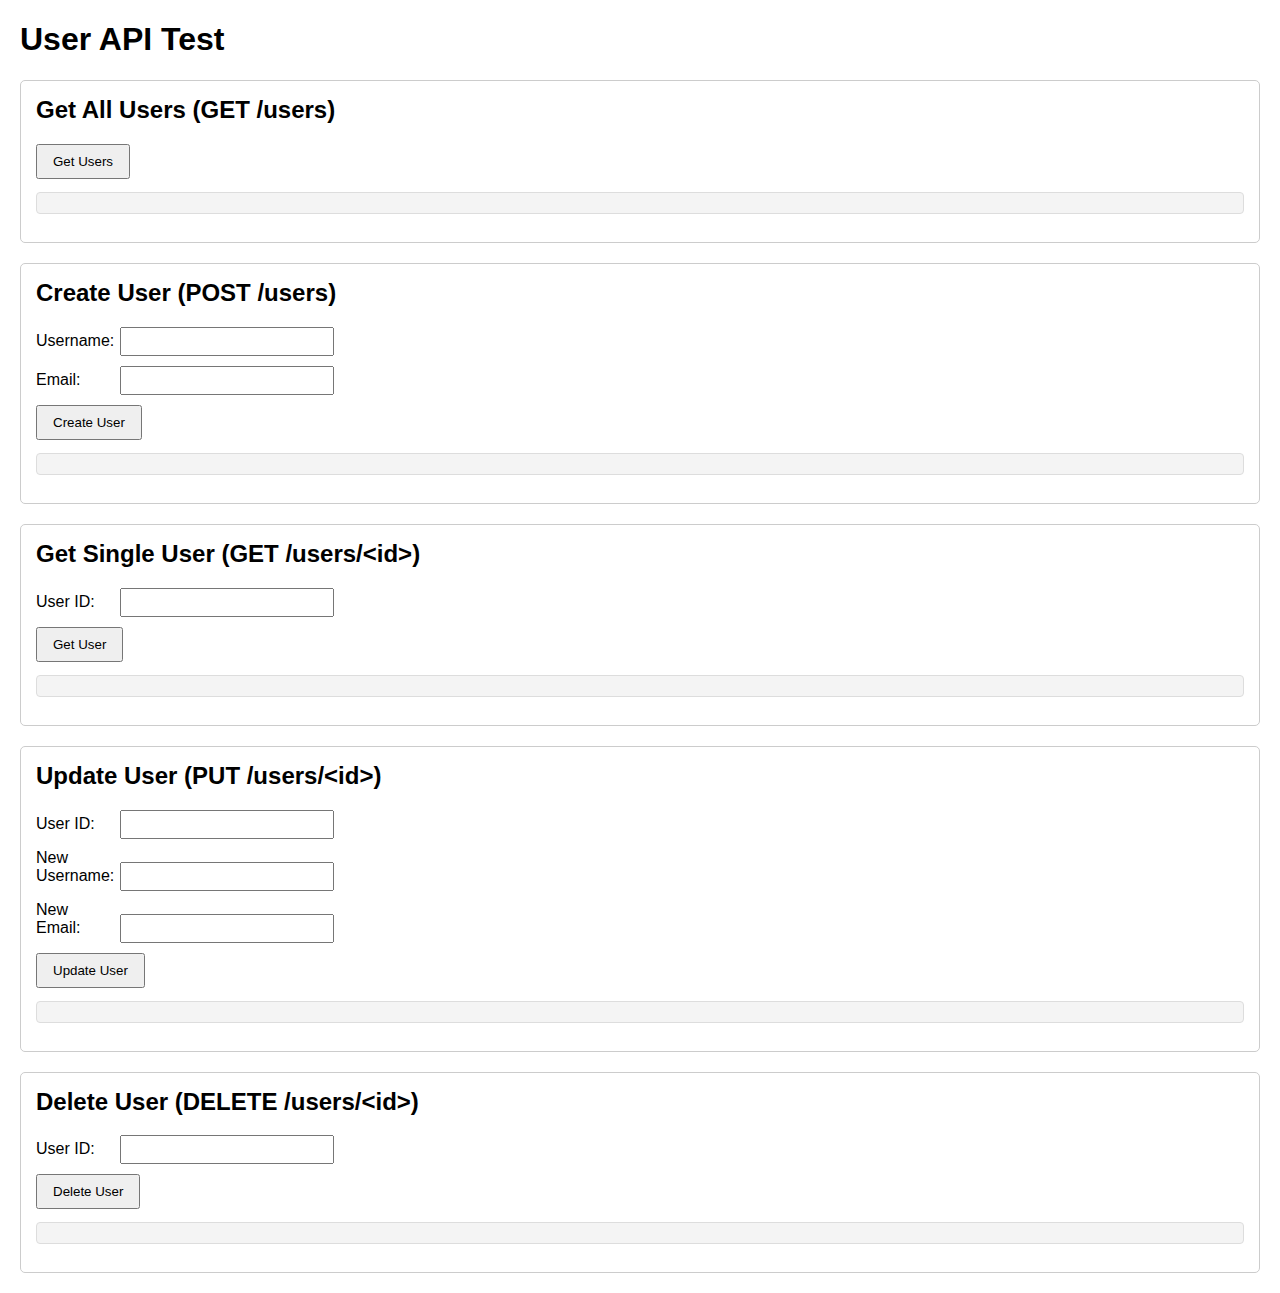
<file: enhanced-rag-app/src/static/index.html>
<!DOCTYPE html>
<html lang="en">
<head>
    <meta charset="UTF-8">
    <link rel="icon" type="image/x-icon" href="/favicon.ico" />
    <meta name="viewport" content="width=device-width, initial-scale=1.0">
    <title>enhanced-rag-app</title>
    <style>
        body { font-family: sans-serif; margin: 20px; }
        .section { margin-bottom: 20px; padding: 15px; border: 1px solid #ccc; border-radius: 5px; }
        h2 { margin-top: 0; }
        label { display: inline-block; width: 80px; margin-bottom: 5px; }
        input[type="text"], input[type="email"], input[type="number"] { margin-bottom: 10px; padding: 5px; width: 200px; }
        button { padding: 8px 15px; margin-right: 10px; cursor: pointer; }
        pre { background-color: #f4f4f4; padding: 10px; border: 1px solid #ddd; border-radius: 4px; white-space: pre-wrap; word-wrap: break-word; }
    </style>
</head>
<body>
    <h1>User API Test</h1>

    <!-- Get All Users -->
    <div class="section">
        <h2>Get All Users (GET /users)</h2>
        <button onclick="getUsers()">Get Users</button>
        <pre id="get-users-result"></pre>
    </div>

    <!-- Create User -->
    <div class="section">
        <h2>Create User (POST /users)</h2>
        <label for="create-username">Username:</label>
        <input type="text" id="create-username" name="username"><br>
        <label for="create-email">Email:</label>
        <input type="email" id="create-email" name="email"><br>
        <button onclick="createUser()">Create User</button>
        <pre id="create-user-result"></pre>
    </div>

    <!-- Get Single User -->
    <div class="section">
        <h2>Get Single User (GET /users/&lt;id&gt;)</h2>
        <label for="get-user-id">User ID:</label>
        <input type="number" id="get-user-id" name="user_id"><br>
        <button onclick="getUser()">Get User</button>
        <pre id="get-user-result"></pre>
    </div>

    <!-- Update User -->
    <div class="section">
        <h2>Update User (PUT /users/&lt;id&gt;)</h2>
        <label for="update-user-id">User ID:</label>
        <input type="number" id="update-user-id" name="user_id"><br>
        <label for="update-username">New Username:</label>
        <input type="text" id="update-username" name="username"><br>
        <label for="update-email">New Email:</label>
        <input type="email" id="update-email" name="email"><br>
        <button onclick="updateUser()">Update User</button>
        <pre id="update-user-result"></pre>
    </div>

    <!-- Delete User -->
    <div class="section">
        <h2>Delete User (DELETE /users/&lt;id&gt;)</h2>
        <label for="delete-user-id">User ID:</label>
        <input type="number" id="delete-user-id" name="user_id"><br>
        <button onclick="deleteUser()">Delete User</button>
        <pre id="delete-user-result"></pre>
    </div>

    <script>
        const API_BASE_URL = '/api/users';

        // Helper function to display results
        function displayResult(elementId, data) {
            document.getElementById(elementId).textContent = JSON.stringify(data, null, 2);
        }

        // Helper function to display errors
        function displayError(elementId, error) {
            document.getElementById(elementId).textContent = `Error: ${error.message || error}`;
        }

        // GET /users
        async function getUsers() {
            const resultElementId = 'get-users-result';
            try {
                const response = await fetch(API_BASE_URL);
                if (!response.ok) throw new Error(`HTTP error! status: ${response.status}`);
                const data = await response.json();
                displayResult(resultElementId, data);
            } catch (error) {
                displayError(resultElementId, error);
            }
        }

        // POST /users
        async function createUser() {
            const resultElementId = 'create-user-result';
            const username = document.getElementById('create-username').value;
            const email = document.getElementById('create-email').value;
            if (!username || !email) {
                displayError(resultElementId, 'Username and email cannot be empty');
                return;
            }
            try {
                const response = await fetch(API_BASE_URL, {
                    method: 'POST',
                    headers: { 'Content-Type': 'application/json' },
                    body: JSON.stringify({ username, email })
                });
                const data = await response.json();
                if (!response.ok) throw new Error(data.message || `HTTP error! status: ${response.status}`);
                displayResult(resultElementId, data);
                // 清空输入框
                document.getElementById('create-username').value = '';
                document.getElementById('create-email').value = '';
            } catch (error) {
                displayError(resultElementId, error);
            }
        }

        // GET /users/<id>
        async function getUser() {
            const resultElementId = 'get-user-result';
            const userId = document.getElementById('get-user-id').value;
            if (!userId) {
                displayError(resultElementId, 'User ID cannot be empty');
                return;
            }
            try {
                const response = await fetch(`${API_BASE_URL}/${userId}`);
                 if (response.status === 404) throw new Error('User not found');
                if (!response.ok) throw new Error(`HTTP error! status: ${response.status}`);
                const data = await response.json();
                displayResult(resultElementId, data);
            } catch (error) {
                displayError(resultElementId, error);
            }
        }

        // PUT /users/<id>
        async function updateUser() {
            const resultElementId = 'update-user-result';
            const userId = document.getElementById('update-user-id').value;
            const username = document.getElementById('update-username').value;
            const email = document.getElementById('update-email').value;
            if (!userId) {
                displayError(resultElementId, 'User ID cannot be empty');
                return;
            }
            const updateData = {};
            if (username) updateData.username = username;
            if (email) updateData.email = email;
            if (Object.keys(updateData).length === 0) {
                 displayError(resultElementId, 'Please enter a username or email to update');
                 return;
            }

            try {
                const response = await fetch(`${API_BASE_URL}/${userId}`, {
                    method: 'PUT',
                    headers: { 'Content-Type': 'application/json' },
                    body: JSON.stringify(updateData)
                });
                if (response.status === 404) throw new Error('User not found');
                const data = await response.json();
                 if (!response.ok) throw new Error(data.message || `HTTP error! status: ${response.status}`);
                displayResult(resultElementId, data);
                 // Clear input fields
                document.getElementById('update-username').value = '';
                document.getElementById('update-email').value = '';
            } catch (error) {
                displayError(resultElementId, error);
            }
        }

        // DELETE /users/<id>
        async function deleteUser() {
            const resultElementId = 'delete-user-result';
            const userId = document.getElementById('delete-user-id').value;
            if (!userId) {
                displayError(resultElementId, 'User ID cannot be empty');
                return;
            }
            try {
                const response = await fetch(`${API_BASE_URL}/${userId}`, {
                    method: 'DELETE'
                });
                if (response.status === 404) throw new Error('User not found');
                if (!response.ok && response.status !== 204) throw new Error(`HTTP error! status: ${response.status}`); // Allow 204
                // 204 No Content indicates success
                if (response.status === 204) {
                     displayResult(resultElementId, { message: `User ID ${userId} has been successfully deleted` });
                } else {
                     // Try to read potential error message even on success-like status if not 204
                     const data = await response.text();
                     displayResult(resultElementId, data || { message: `Deletion successful, status code: ${response.status}` });
                }
                 // Clear input field
                document.getElementById('delete-user-id').value = '';
            } catch (error) {
                displayError(resultElementId, error);
            }
        }
    </script>
</body>
</html>
</file>
